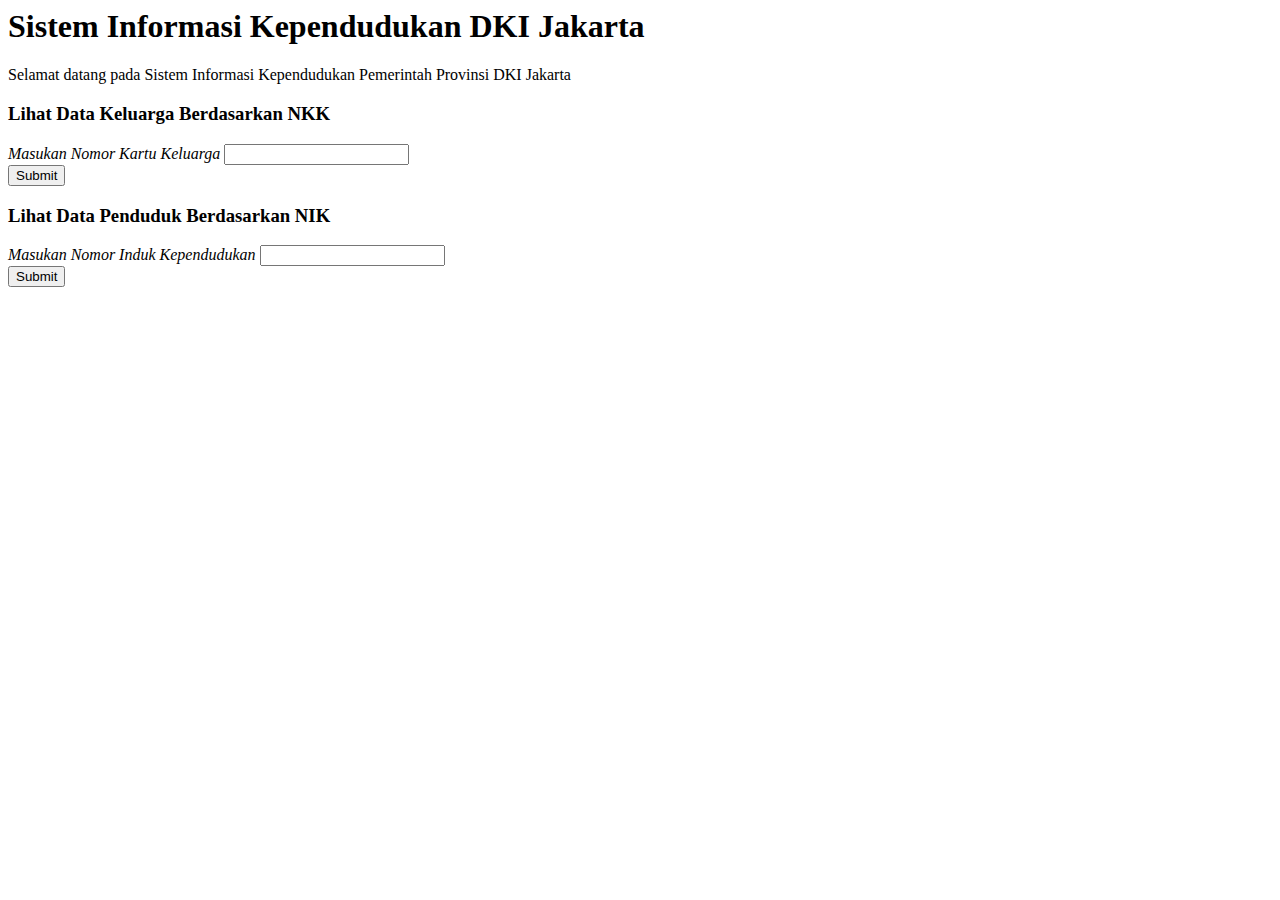
<file: src/main/resources/templates/index.html>
<html xmlns:th="http://www.thymeleaf.org">
<head lang="en">
	<div th:replace="fragments/fragment :: kepala"></div>
</head>
	<body>
		<div th:replace="fragments/fragment :: header">
		</div>
		<div th:replace="fragments/fragment :: space"></div>
		<div class="jumbotron">
			<div class="container">
				<h1>Sistem Informasi Kependudukan DKI Jakarta</h1>
				<p>Selamat datang pada Sistem Informasi Kependudukan Pemerintah Provinsi DKI Jakarta</p>
			</div>
		</div>
		<div class="container">
		<div class="row">
			<div class="col-md-5">
				<form action="/keluarga" method="get" th:object="${keluarga}">
					<div class="form-group">
					<h3>Lihat Data Keluarga Berdasarkan NKK</h3>
					<label for="nik"><i>Masukan Nomor Kartu Keluarga</i></label>
					<input type="text" name="nkk" class="form-control"/>
					</div>
					<button type="submit" class="btn btn-primary">Submit</button>
				</form>
			</div>
			<div class="col-md-1"></div>
			<div class="col-md-5">
				<form action="/penduduk" method="get" th:object="${penduduk}">	
					<div class="form-group">
					<h3>Lihat Data Penduduk Berdasarkan NIK</h3>
					<label for="nik"><i>Masukan Nomor Induk Kependudukan</i></label> 
					<input type="text" name="nik" class="form-control"/>
					</div>
					<button type="submit" class="btn btn-primary">Submit</button>
				</form>
			</div>
		</div>
		</div>
		<div th:replace="fragments/fragment :: footer"></div>
	</body>
</html>
</file>
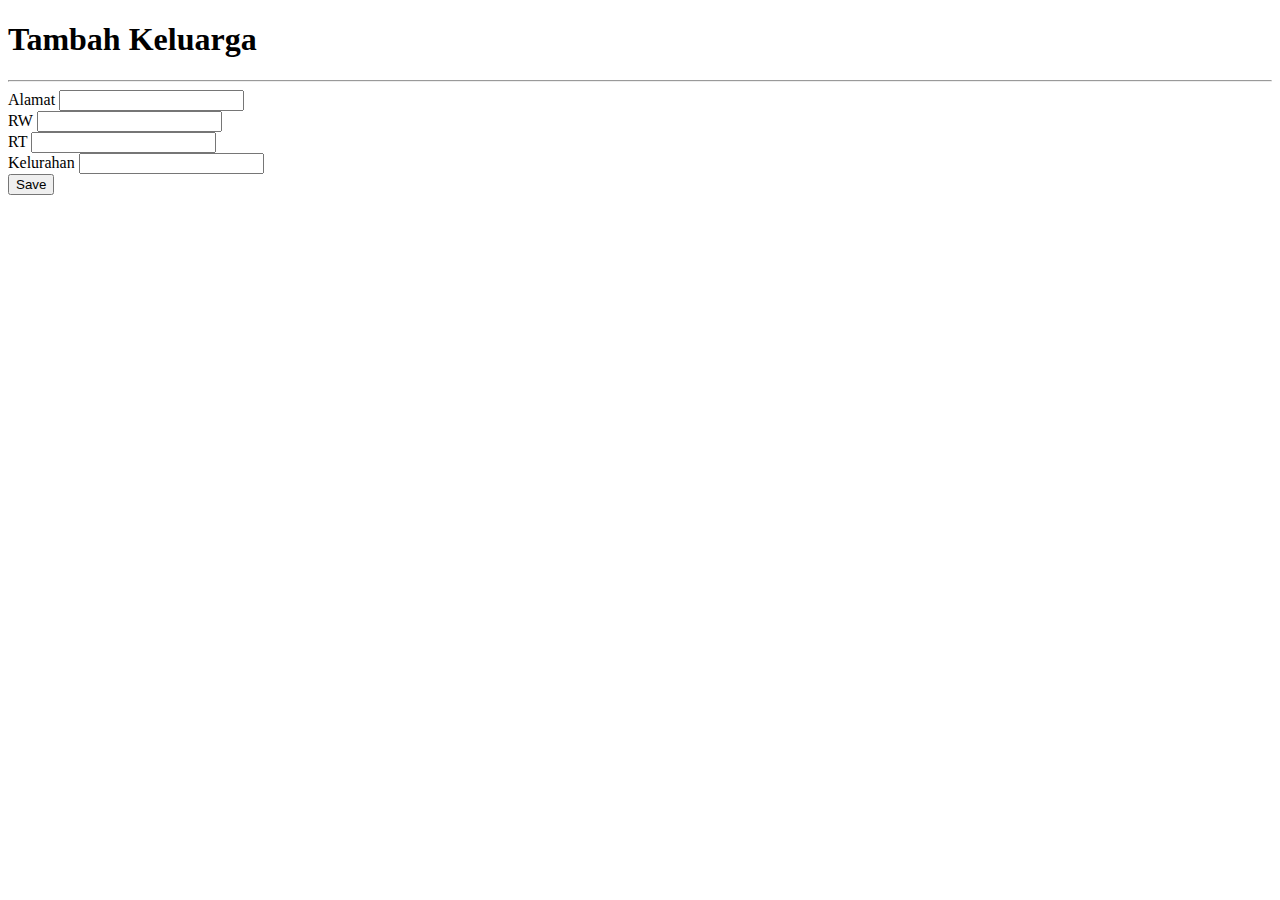
<file: src/main/resources/templates/addkeluarga.html>
<!DOCTYPE HTML>
<html xmlns="http://www.w3.org/1999/xhtml"
 xmlns:th="http://www.thymeleaf.org">
<head>

<div th:replace="fragments/fragment :: kepala"></div>
</head>

	<body>
		
		<div th:replace="fragments/fragment :: header"></div>
		<div th:replace="fragments/fragment :: space"></div>
		
		<div class="container">
		<h1 class="page-header">Tambah Keluarga</h1>
		<hr/>
		<form action="/keluarga/tambah" th:object="${keluarga}" method="POST">
			<div class="form-group">
			<label for="alamat">Alamat</label>
			<input class="form-control" type="text" name="alamat" />
			</div>
			<div class="form-group">
			<label for="rw">RW</label> 
			<input class="form-control" type="text" name="rw" />
			</div>
			<div class="form-group">
			<label for="rt">RT</label> 
			<input class="form-control" type="text" name="rt" />
			</div>
			<div class="form-group">
			<label for="kelurahan">Kelurahan</label> 
			<input class="form-control" type="text" name="kelurahan" />
			</div>
			<div class="form-group">
			<button class="btn btn-primary" type="submit" name="action" value="save">Save</button>
			</div>
		</form>
	</div>
	<div th:replace="fragments/fragment :: footer"></div>
	</body>

</html>
</file>
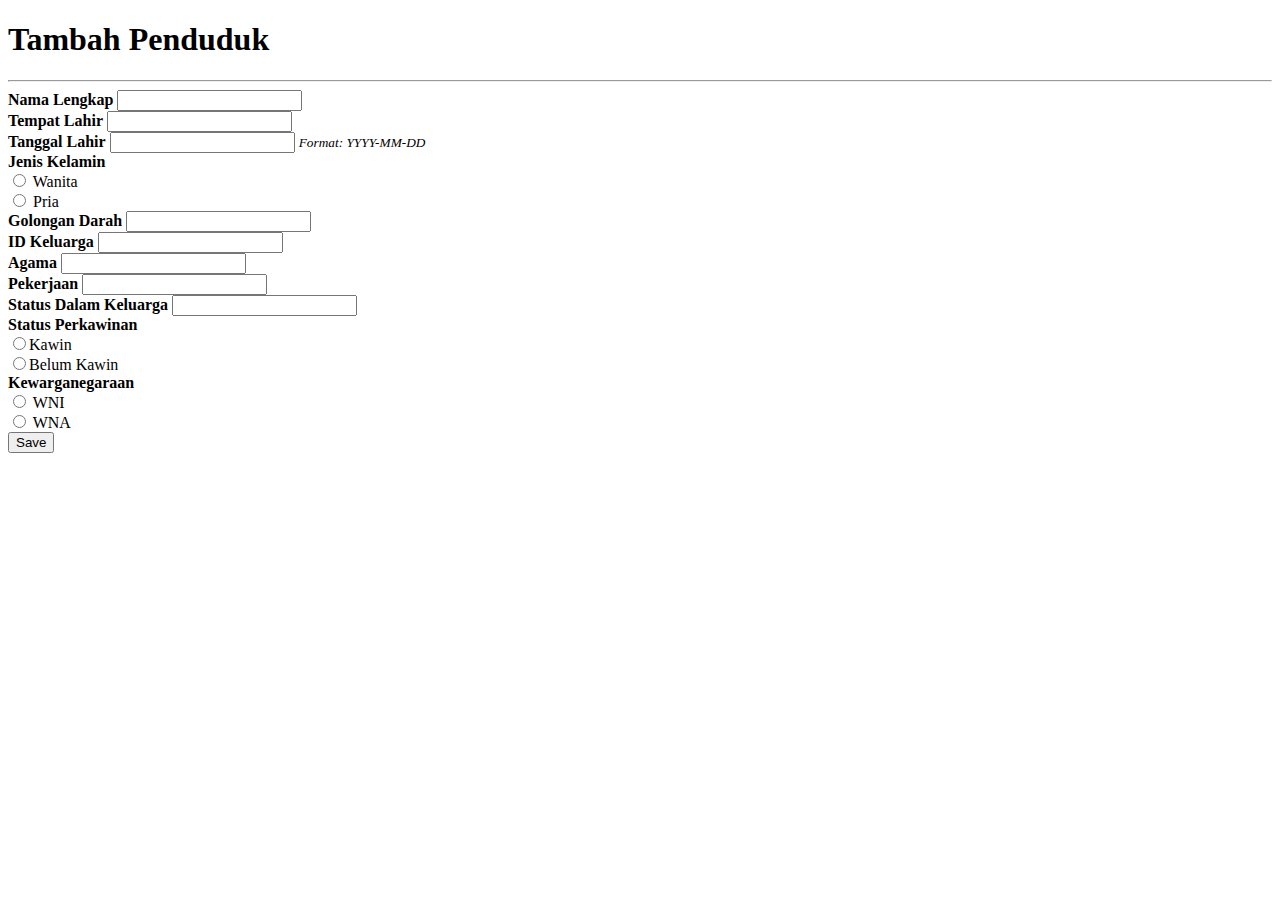
<file: src/main/resources/templates/addpenduduk.html>
<!DOCTYPE HTML>
<html xmlns:th="http://www.thymeleaf.org">
	<head lang="en">
		<div th:replace="fragments/fragment :: kepala"></div>
	</head>
	<body>	
		<div th:replace="fragments/fragment :: header"></div>
		<div th:replace="fragments/fragment :: space"></div>
		<div class="container">
			<h1 class="page-header">Tambah Penduduk</h1>
			<hr/>
			<div class="row">
			<div class="col-md-4">
			<form action="/penduduk/tambah" th:object="${penduduk}" method="POST">
				<div class="form-group">
					<label for="nama" ><b>Nama Lengkap</b></label>
					<input type="text" class="form-control" name="nama" />
				</div>
				<div class="form-group">
					<label for="tempat_lahir"><b>Tempat Lahir</b></label> 
					<input type="text" class="form-control" name="tempat_lahir" />
				</div>
				<div class="form-group">
					<label for="tanggal_lahir"><b>Tanggal Lahir</b></label>
					<input type="text" class="form-control" name="tanggal_lahir" />
					<small><i>Format: YYYY-MM-DD</i></small>
				</div>
				<div class="form-group">
					<label for="jenis_kelamin"><b>Jenis Kelamin</b></label> 
					<div>
						<label class="radio"><input type="radio" name="jenis_kelamin" th:value="1" /> Wanita</label>
					</div>
					<div>
						<label class="radio"><input type="radio" name="jenis_kelamin" th:value="0" /> Pria</label>
					</div>
				</div>
				<div class="form-group">
					<label for="golongan_darah"><b>Golongan Darah</b></label>
					<input type="text" class="form-control" name="golongan_darah" />
				</div>
				<div class="form-group">
					<label for="id_keluarga"><b>ID Keluarga</b></label>
					<input type="text" class="form-control" name="id_keluarga" />
				</div>
				<div class="form-group">
					<label for="agama"><b>Agama</b></label>
					<input type="text" class="form-control" name="agama" />
				</div>
				<div class="form-group">
					<label for="pekerjaan"><b>Pekerjaan</b></label>
					<input type="text" class="form-control" name="pekerjaan" />
				</div>
				<div class="form-group">
					<label for="status_dalam_keluarga"><b>Status Dalam Keluarga</b></label>
					<input type="text" class="form-control" name="status_dalam_keluarga" />
				</div>
				<div class="form-group">
					<label for="status_perkawinan"><b>Status Perkawinan</b></label>
					<div>
						<label><input type="radio" name="status_perkawinan" value="Kawin" />Kawin</label>
					</div>
					<div>
						<label><input type="radio" name="status_perkawinan" value="Belum  Kawin" />Belum Kawin</label>
					</div>
				</div>
				<div class="form-group">
					<label for="is_wni"><b>Kewarganegaraan</b></label> 
					<div>
						<label class="radio"><input type="radio" name="is_wni" th:value="1" /> WNI</label>
					</div>
					<div>
						<label class="radio"><input type="radio" name="is_wni" th:value="0" /> WNA</label>
					</div>
				</div>
				<div class="form-group">
					<button type="submit" class="btn btn-lg btn-primary" name="action" value="save">Save</button>
				</div>
			</form>
			</div>
			</div>
		</div>
		<div th:replace="fragments/fragment :: footer"></div>
	</body>
</html>
</file>
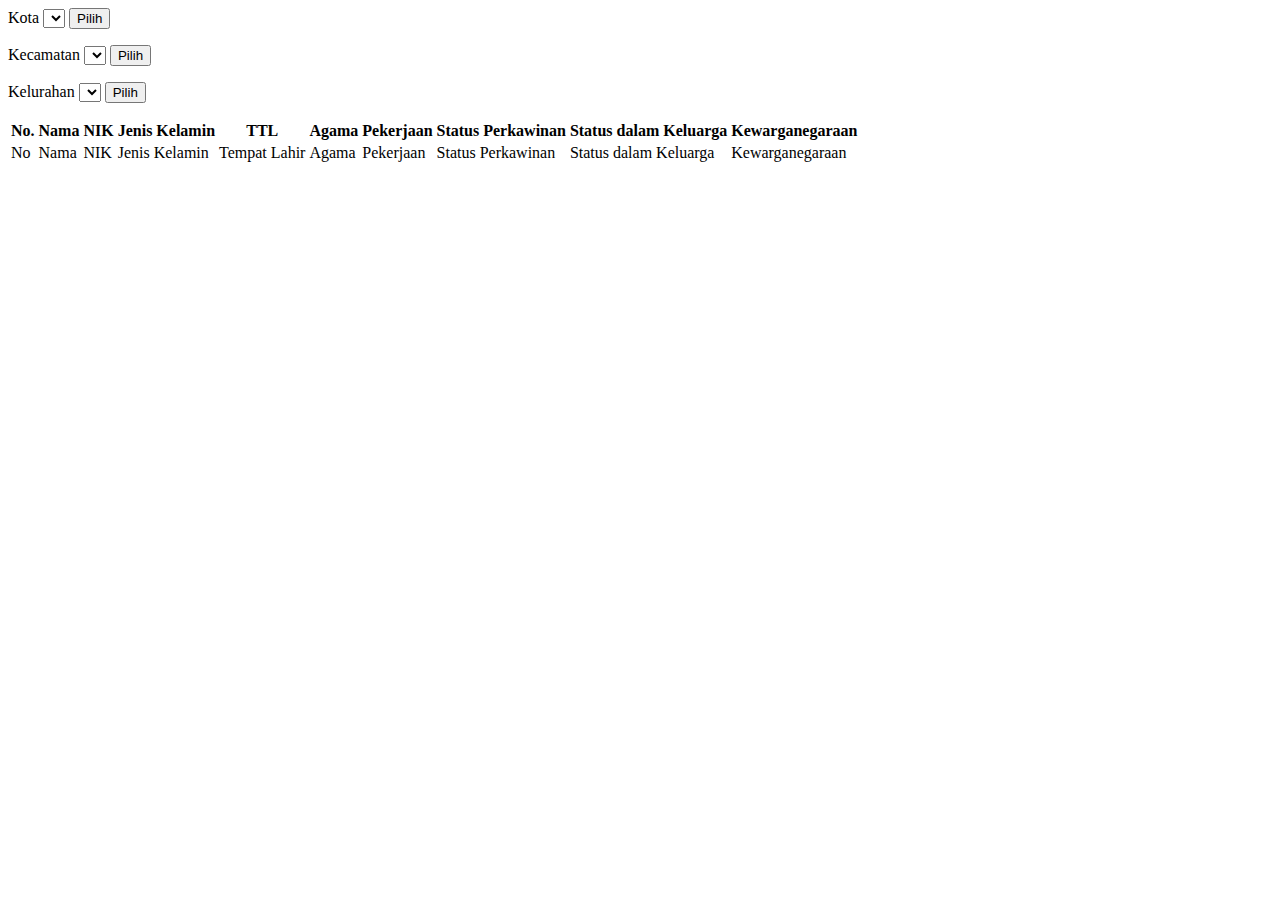
<file: src/main/resources/templates/cari-data.html>
<html xmlns:th="http://www.thymeleaf.org">
<head lang="en">
 <div th:replace="fragments/fragment :: kepala"></div>
        <link href="https://cdn.datatables.net/1.10.16/css/jquery.dataTables.min.css" type="text/css"/>
        <link href="https://cdn.datatables.net/1.10.16/js/jquery.dataTables.min.js" type="text/css"/>
 
</head>
	<body>
		<div th:replace="fragments/fragment :: header"></div>
		<div th:replace="fragments/fragment :: space"></div>
		<div class="container">
			<div>
				<form class="form-group" action="/penduduk/cari" method="get" th:object="${kotas}">
				<label>Kota</label>
			    <select class="form-control">
			    <option name="idkota" th:each="kota : ${kotas}" th:value="${kota.id}" th:text="${kota.nama_kota}"></option>
			    </select>
			    <button class="btn btn-warning" type="submit">Pilih</button>
			    </form>
			    <div th:unless="${idkota}=='0'">
				<form action="/penduduk/cari" method="get" th:object="${kecamatans}">
				<label>Kecamatan</label>
			    <select class="form-control">
			    <option th:each="kecamatan : ${kecamatans}" th:value="${kecamatan.kode_kecamatan}" th:text="${kecamatan.nama_kecamatan}"></option>
			    </select>
			    <button class="btn btn-warning" type="submit">Pilih</button>
			    </form>
			    </div>
			    <div th:unless="${idkec}=='0'">
				<form action="/penduduk/cari" method="get">
			    <label>Kelurahan</label>
			    <select class="form-control">
			    <option th:each="kelurahan : ${kelurahans}" th:value="${kelurahan.kode_kelurahan}" th:text="${kelurahan.nama_kelurahan}"></option>
			    </select>
			    <button class="btn btn-warning" type="submit">Pilih</button>
			    </form>
			    </div>
			</div>
			<table id="myTable" class="display">
				<thead>
					<tr>
						<th>No.</th>
						<th>Nama</th>
						<th>NIK</th>
						<th>Jenis Kelamin</th>
						<th>TTL</th>
						<th>Agama</th>
						<th>Pekerjaan</th>
						<th>Status Perkawinan</th>
						<th>Status dalam Keluarga</th>
						<th>Kewarganegaraan</th>
					</tr>
				</thead>
				<tbody>
					<tr data-th-each="anggota,iterStats: ${anggota}">
						<td data-th-text="${iterStats.index+1}">No</td>
						<td data-th-text="${anggota.nama}">Nama</td>
						<td data-th-text="${anggota.nik}">NIK</td>
						<td data-th-text="${anggota.jenis_kelamin}=='1' ? 'Wanita' : 'Pria'">Jenis Kelamin</td>
						<td data-th-text="${anggota.tempat_lahir}+', '+${anggota.tanggal_lahir}">Tempat Lahir</td>
						<td data-th-text="${anggota.agama}">Agama</td>
						<td data-th-text="${anggota.pekerjaan}">Pekerjaan</td>
						<td data-th-text="${anggota.status_perkawinan}">Status Perkawinan</td>
						<td data-th-text="${anggota.status_dalam_keluarga}">Status dalam Keluarga</td>
						<td data-th-text="${anggota.is_wni}=='1' ? 'WNI' : 'WNA'">Kewarganegaraan</td>
						</tr>
				</tbody>
			</table>
		</div>
		
		<div th:replace="fragments/fragment :: footer"></div>
		<script>
	    	$(document).ready( function () {
	    	    $('#myTable').DataTable();
	    	    $('#myTable').DataTable(
	    	    	"paging":true		
	    	    );
	    	} );
    	</script>
	</body>
</html>
</file>
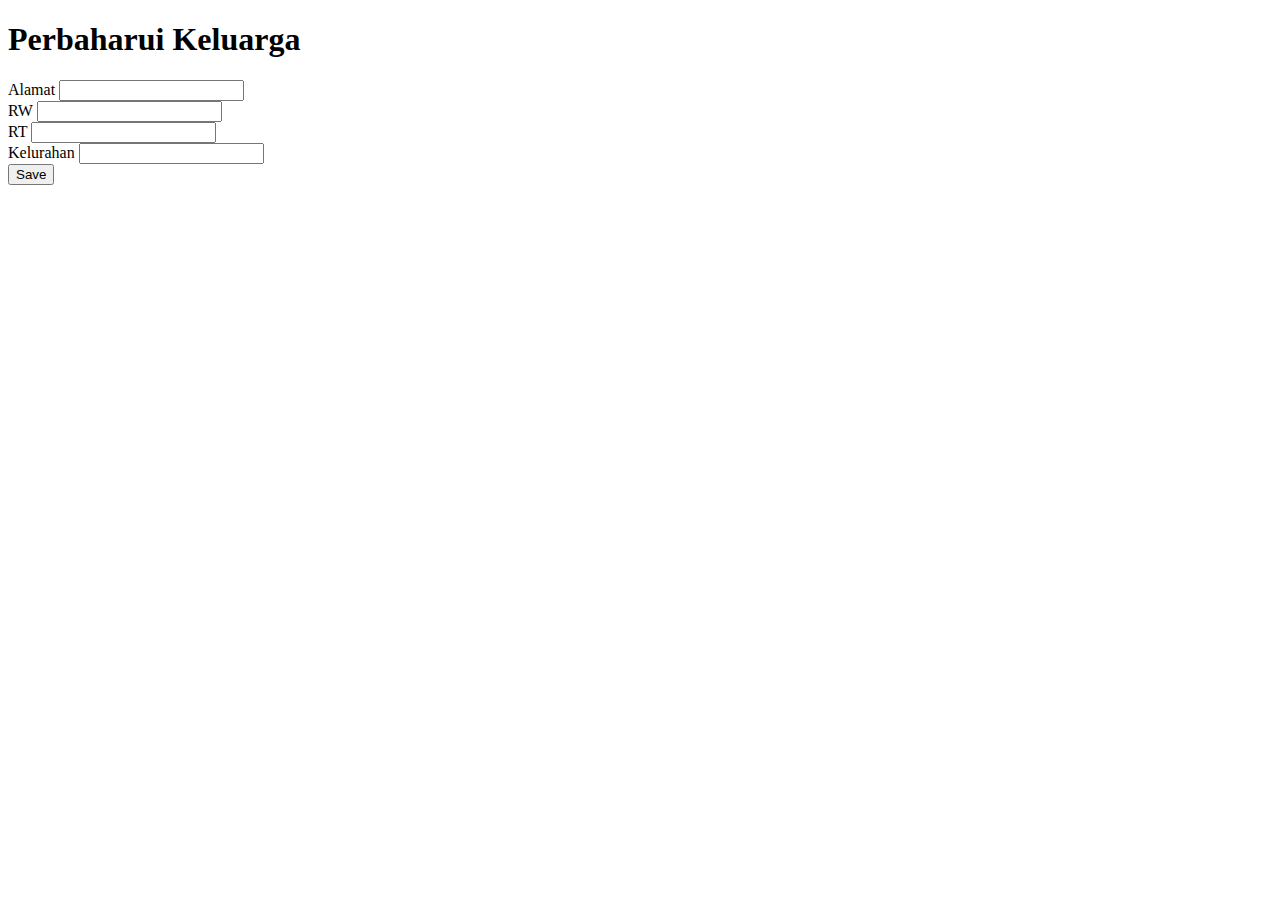
<file: src/main/resources/templates/keluarga-update.html>
<!DOCTYPE HTML>
<html xmlns="http://www.w3.org/1999/xhtml"
 xmlns:th="http://www.thymeleaf.org">
<head>
<div th:replace="fragments/fragment :: kepala"></div>
</head>

	<body>
		<div th:replace="fragments/fragment :: header"></div>
		<div th:replace="fragments/fragment :: space"></div>
		<div class="container">
		<h1 class="page-header">Perbaharui Keluarga</h1>
		<form th:action="'/keluarga/ubah/'+${keluarga.nomor_kk}" th:object="${keluarga}" method="POST">
			<div class="form-group">
			<label for="alamat">Alamat</label>
			<input class="form-control" type="text" name="alamat" th:value="*{alamat}"/>
			</div>
			<div class="form-group">
			<label for="rw">RW</label> 
			<input class="form-control" type="text" name="rw" th:value="*{rw}"/>
			</div>
			<div class="form-group">
			<label for="rt">RT</label>
			<input class="form-control" type="text" name="rt" th:value="*{rt}"/>
			</div>
			<div class="form-group">
			<label for="kelurahan">Kelurahan</label> 
			<input class="form-control" type="text" name="kelurahan" th:value="*{kelurahan}"/>
			</div>
			<div>
			<button type="submit" class="btn btn-primary" name="action" value="save">Save</button>
			</div>
		</form>
		</div>
	</body>

</html>
</file>
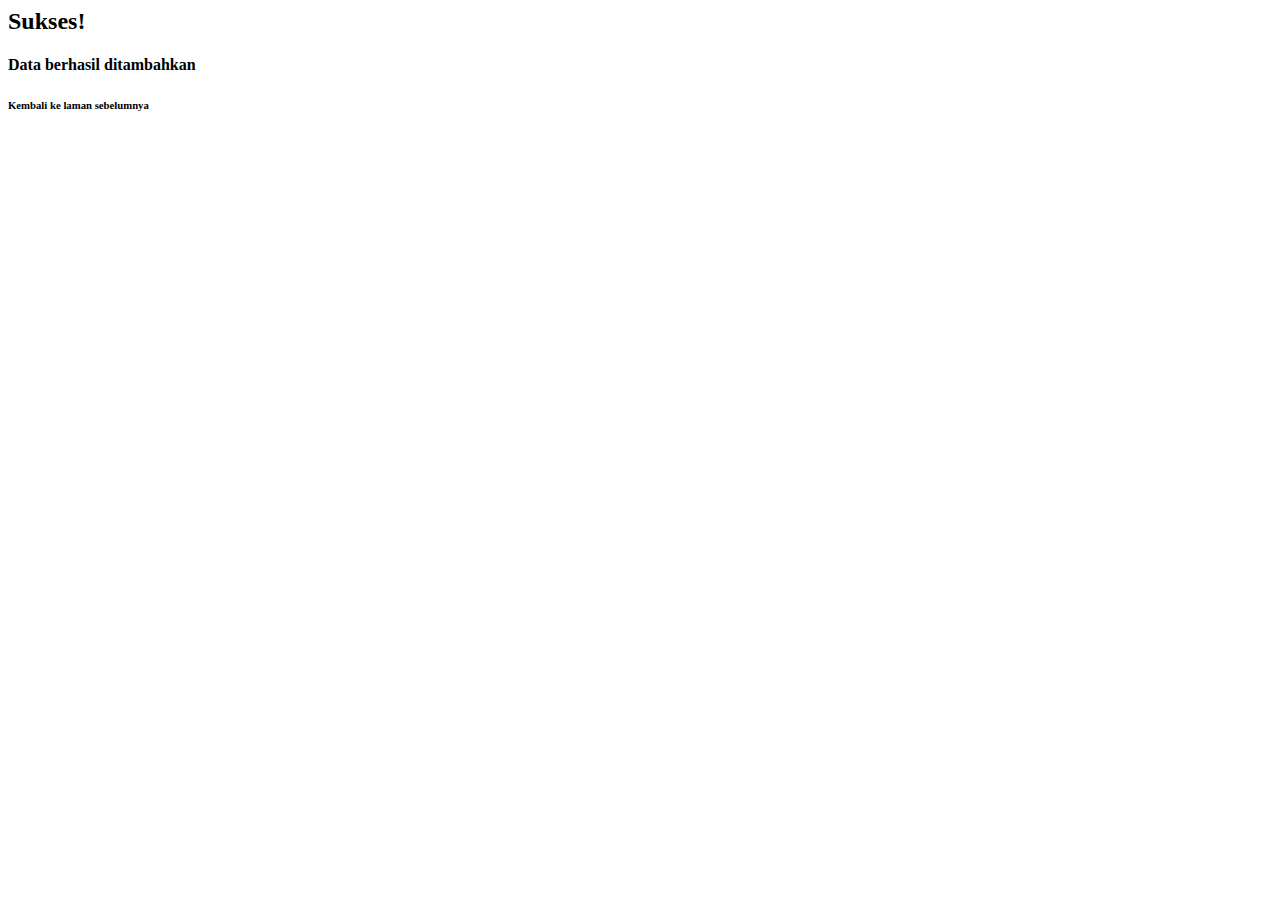
<file: src/main/resources/templates/mati.html>
<html xmlns:th="http://www.thymeleaf.org">
<head lang="en">
 
<div th:replace="fragments/fragment :: kepala"></div>
</head>
	<body>
		<div th:replace="fragments/fragment :: header"></div>
		<div th:replace="fragments/fragment :: space"></div>
		<div class="container">
		<h2>Sukses!</h2>
		<h4 th:text="${tipe_sukses}+' berhasil dinon-aktifkan'">Data berhasil ditambahkan</h4>
		<h6 th:unless="${link}==null"><a th:href="${link}">Kembali ke laman sebelumnya</a></h6>
		</div>
		
		<div th:replace="fragments/fragment :: footer"></div>
	</body>
</html>
</file>
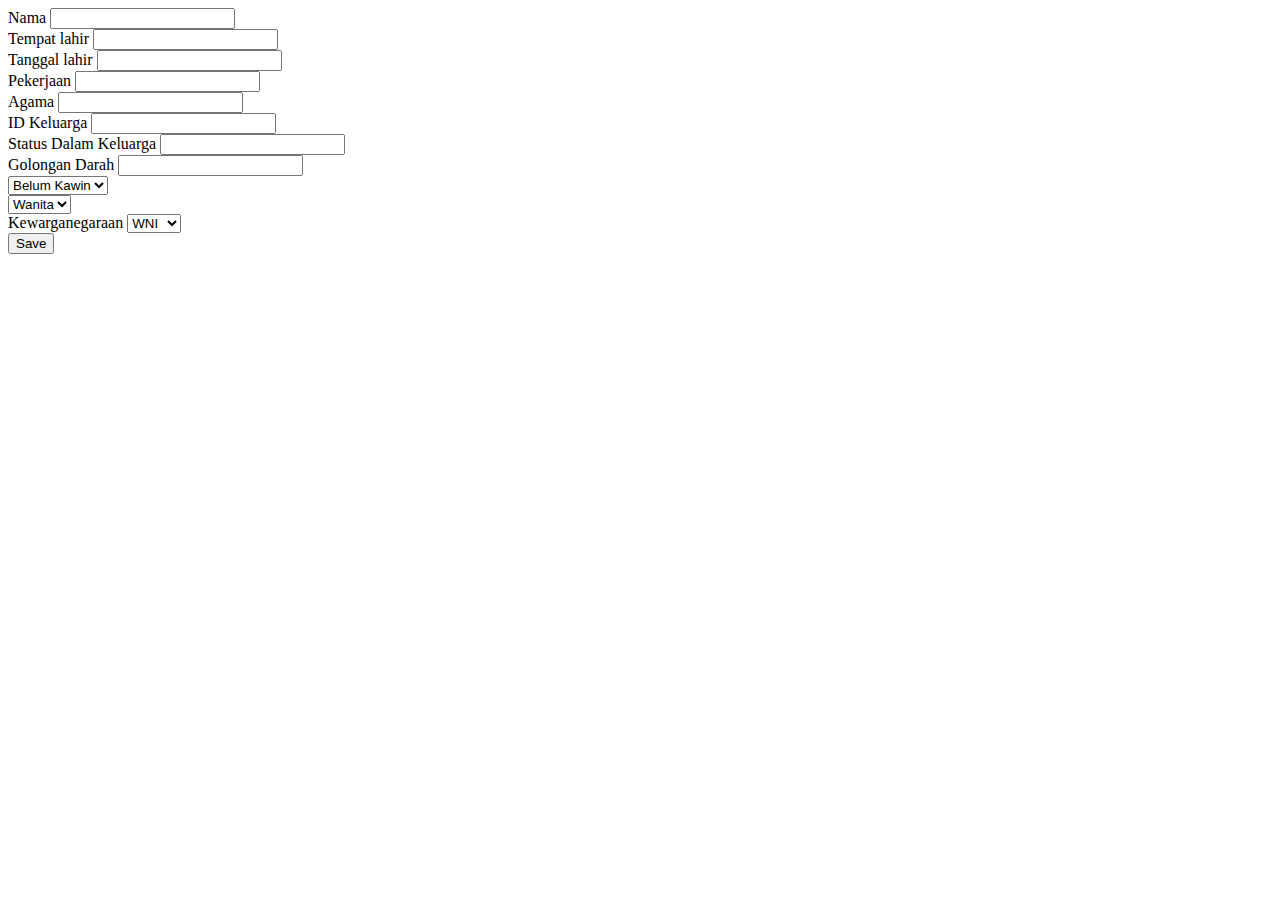
<file: src/main/resources/templates/penduduk-update.html>
<!DOCTYPE HTML>
<html xmlns="http://www.w3.org/1999/xhtml"
	xmlns:th="http://www.thymeleaf.org">
<head>

<div th:replace="fragments/fragment :: kepala"></div>
</head>

<body>
		<div th:replace="fragments/fragment :: header"></div>
		<div th:replace="fragments/fragment :: space"></div>

	<div class="container">
		<form th:object="${penduduk}" th:action="'/penduduk/ubah/'+${penduduk.nik}" method="post">
			<div class="form-group">
				<label for="nama">Nama</label> 
				<input class="form-control" type="text" name="nama" th:value="*{nama}" />
			</div>
			<div class="form-group">
				<label for="tempat_lahir">Tempat lahir</label> 
				<input class="form-control" type="text" name="tempat_lahir" th:value="${penduduk.tempat_lahir}" />
			</div>
			<div class="form-group">
				<label for="tanggal_lahir">Tanggal lahir</label> 
				<input class="form-control" type="text" name="tanggal_lahir" th:value="${penduduk.tanggal_lahir}" />
			</div>
			<div class="form-group">
				<label for="pekerjaan">Pekerjaan</label> 
				<input class="form-control" th:value="${penduduk.pekerjaan}" type="text" name="pekerjaan" />
			</div>
			<div class="form-group">
				<label for="agama">Agama</label> 
				<input class="form-control" th:value="${penduduk.agama}" type="text" name="agama" />
			</div>
			<div class="form-group">
				<label for="id_keluarga">ID Keluarga</label> 
				<input class="form-control" th:value="${penduduk.id_keluarga}" type="text" name="id_keluarga" />
			</div>
				<div class="form-group">
				   <label for="status_dalam_keluarga">Status Dalam Keluarga</label> 
				   <input class="form-control" th:value="${penduduk.status_dalam_keluarga}" type="text" name="status_dalam_keluarga" />
				</div>
				<div class="form-group">
				   <label for="golongan_darah">Golongan Darah</label> 
				   <input class="form-control" th:value="${penduduk.golongan_darah}" type="text" name="golongan_darah" />
				</div>
				<div class="form-group">
				 <select class="custom-select" name="status_perkawinan" th:value="${penduduk.status_perkawinan}">
					<option value="Belum Kawin" th:selected="${penduduk.status_perkawinan}=='Belum Kawin'">Belum Kawin</option>
					<option value="Kawin" th:selected="${penduduk.jenis_kelamin}=='Kawin'">Kawin</option>
				</select> 
			</div>
			<div class="form-group">
				 <select class="custom-select" name="jenis_kelamin" th:value="${penduduk.jenis_kelamin}">
					<option th:value="1" th:selected="${penduduk.jenis_kelamin}==1">Wanita</option>
					<option th:value="0" th:selected="${penduduk.jenis_kelamin}==0">Pria</option>
				</select> 
			</div>
			<div class="form-group">
				 <label for="is_wni">Kewarganegaraan</label> 
				 <select class="custom-select" name="is_wni" th:value="${penduduk.is_wni}">
					<option th:value="1" th:selected="${penduduk.is_wni}==1">WNI</option>
					<option th:value="0" th:selected="${penduduk.is_wni}==0">WNA</option>
				</select> 
			</div>
			
			<div class="form-group">
				<button type="submit" class="btn btn-primary" name="action">Save</button>
			</div>
		</form>
	</div>

</body>

</html>
</file>
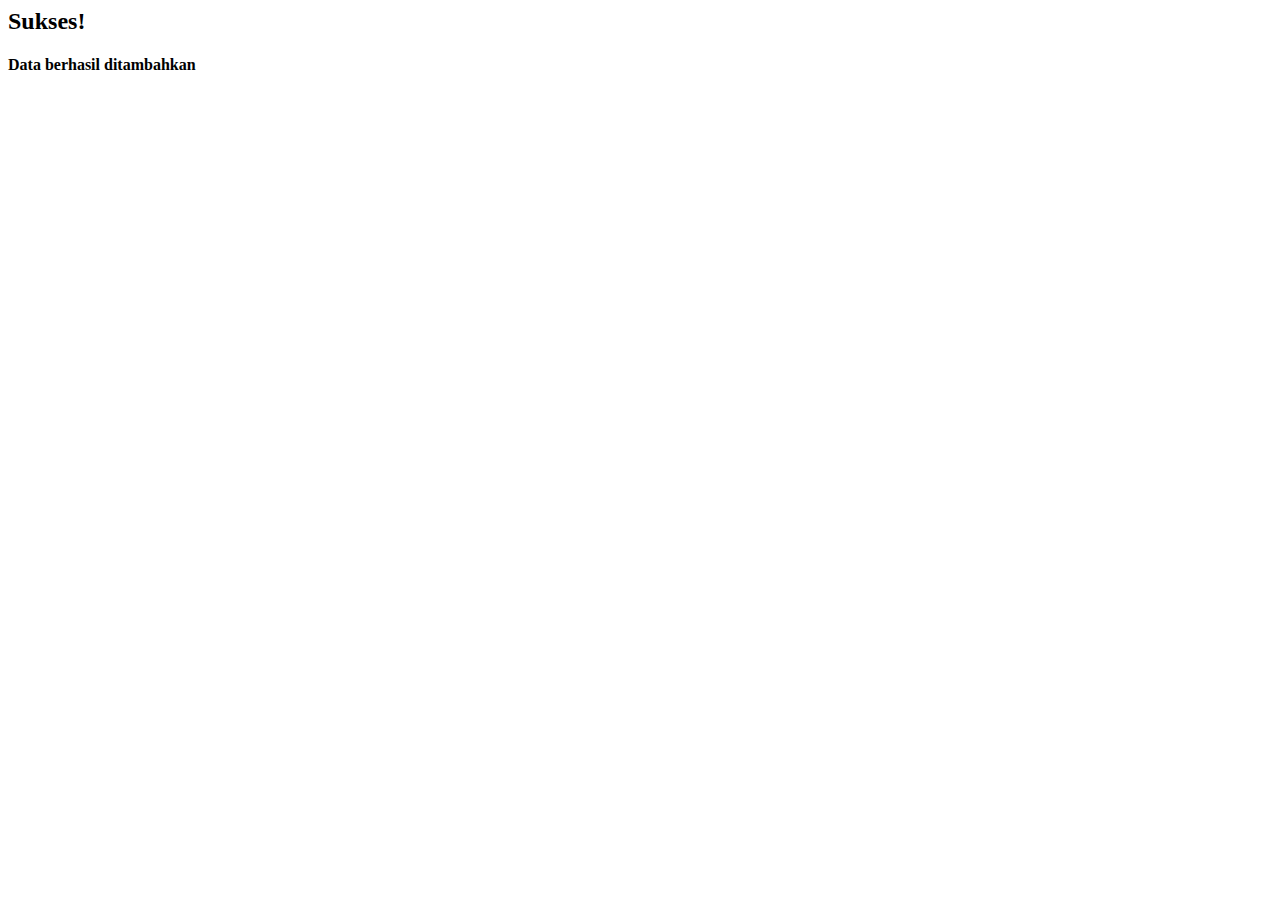
<file: src/main/resources/templates/success-add.html>
<html xmlns:th="http://www.thymeleaf.org">
<head lang="en">
 
<div th:replace="fragments/fragment :: kepala"></div>
</head>
	<body>
		<div th:replace="fragments/fragment :: header"></div>
		<div th:replace="fragments/fragment :: space"></div>
		<div class="container">
		<h2>Sukses!</h2>
		<h4 th:text="${tipe_sukses}+' berhasil ditambahkan'">Data berhasil ditambahkan</h4>
		</div>
		
		<div th:replace="fragments/fragment :: footer"></div>
	</body>
</html>
</file>
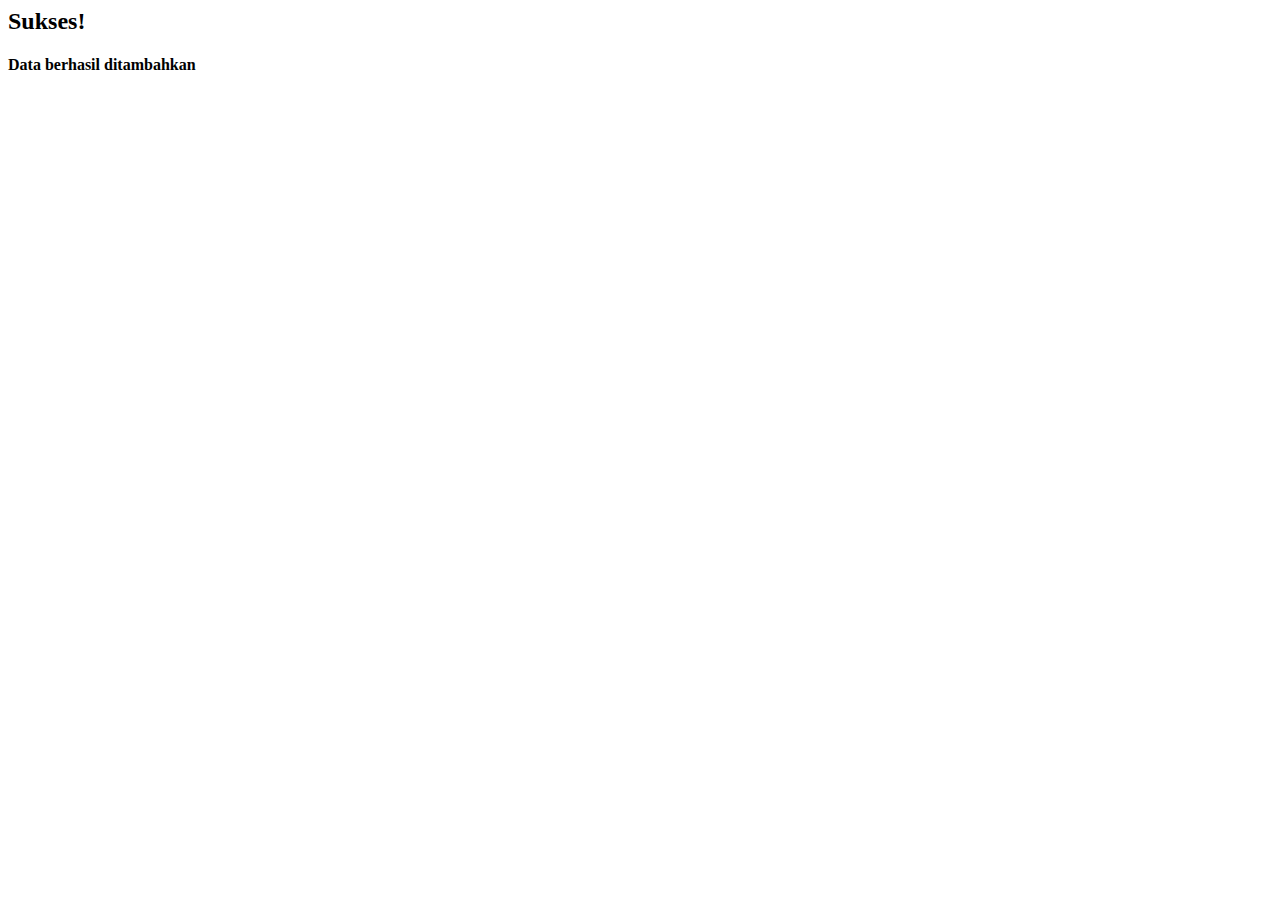
<file: src/main/resources/templates/success-update.html>
<html xmlns:th="http://www.thymeleaf.org">
<head lang="en">
 <div th:replace="fragments/fragment :: kepala"></div>
</head>
	<body>
		<div th:replace="fragments/fragment :: header"></div>
		<div th:replace="fragments/fragment :: space"></div>
		<div class="container">
		<h2>Sukses!</h2>
		<h4 th:text="${tipe_sukses}+' berhasil diubah'">Data berhasil ditambahkan</h4>
		</div>
		
		<div th:replace="fragments/fragment :: footer"></div>
	</body>
</html>
</file>
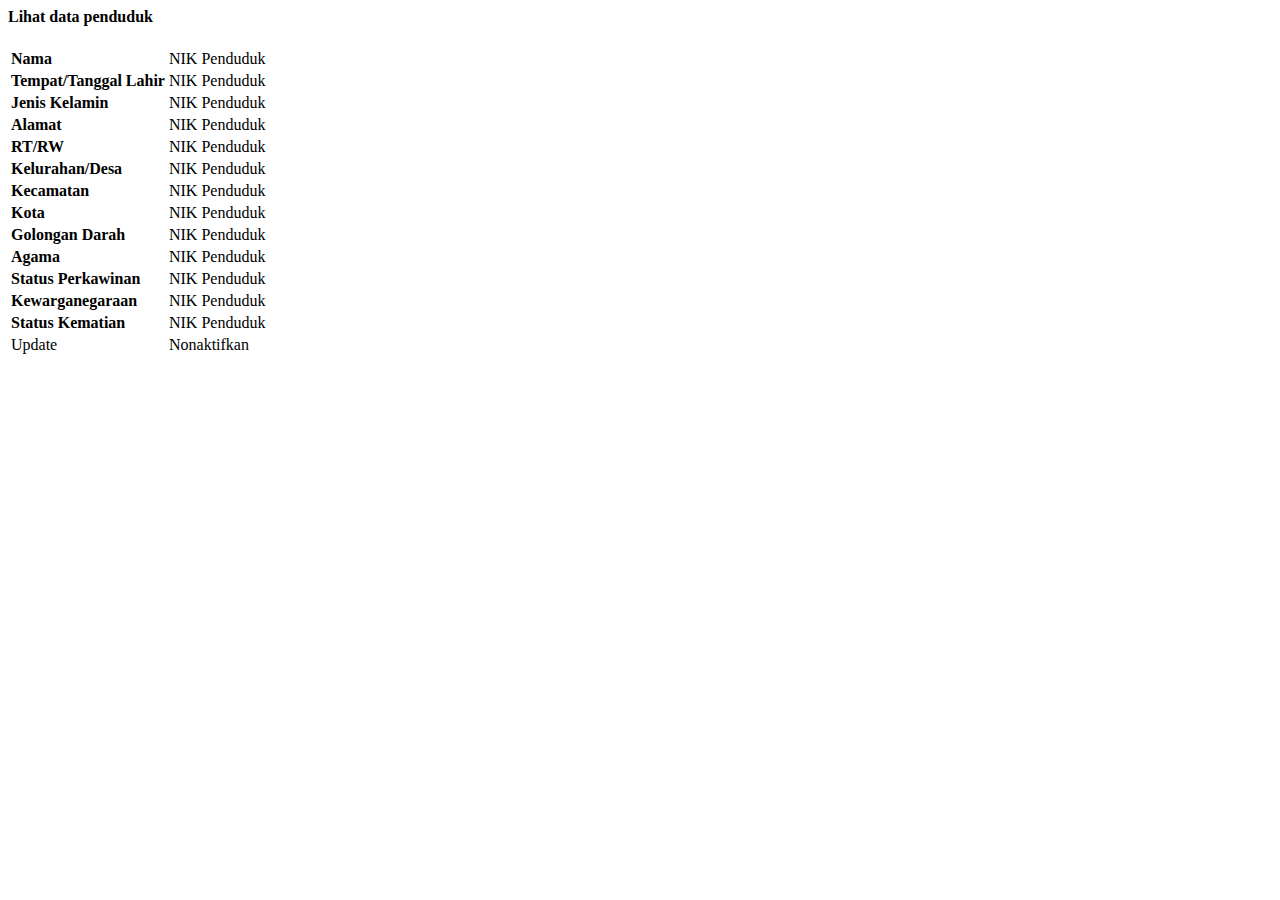
<file: src/main/resources/templates/view.html>
<html xmlns:th="http://www.thymeleaf.org">
<head lang="en">
 
    <div th:replace="fragments/fragment :: kepala"></div>
 	
</head>
	<body>
		<div th:replace="fragments/fragment :: header"></div>
		<div th:replace="fragments/fragment :: space"></div>
		<div class="container">
		<div class="row">
		<div class="col-sm-3"></div>
		<div class="col-sm-6 panel panel-default">
		<div class="panel-body">
		<h4 th:text="'Lihat data penduduk - '+${penduduk.nik}">Lihat data penduduk</h4>         
			  <table class="table">
			    <tbody>
			      <tr>
			        <td><b> Nama</b></td>
			        <td th:text="${penduduk.nama}">NIK Penduduk</td>
			      </tr>
			      <tr>
			        <td><b> Tempat/Tanggal Lahir</b></td>
			        <td th:text="${penduduk.tempat_lahir}+', '+${penduduk.tanggal_lahir}">NIK Penduduk</td>
			      </tr>
			      <tr>
			        <td><b> Jenis Kelamin</b></td>
			        <td th:text="${penduduk.jenis_kelamin}=='1' ? 'Wanita' : 'Pria'">NIK Penduduk</td>
			      </tr>
			      
			      <tr>
			        <td><b> Alamat</b></td>
			        <td th:text="${keluarga.alamat}">NIK Penduduk</td>
			      </tr>
			      <tr>
			        <td><b> RT/RW</b></td>
			        <td th:text="${keluarga.rt}+'/'+${keluarga.rw}">NIK Penduduk</td>
			      </tr>
			      <tr>
			        <td><b> Kelurahan/Desa</b></td>
			        <td th:text="${keluarga.kelurahan}">NIK Penduduk</td>
			      </tr>
			      <tr>
			        <td><b> Kecamatan</b></td>
			        <td th:text="${keluarga.kecamatan}">NIK Penduduk</td>
			      </tr>
			      <tr>
			        <td><b> Kota</b></td>
			        <td th:text="${keluarga.kota}">NIK Penduduk</td>
			      </tr>
			      <tr>
			        <td><b> Golongan Darah</b></td>
			        <td th:text="${penduduk.golongan_darah}">NIK Penduduk</td>
			      </tr>
			      <tr>
			        <td><b> Agama</b></td>
			        <td th:text="${penduduk.agama}">NIK Penduduk</td>
			      </tr>
			      <tr>
			        <td><b> Status Perkawinan</b></td>
			        <td th:text="${penduduk.status_perkawinan} ">NIK Penduduk</td>
			      </tr>
			      <tr>
			        <td><b> Kewarganegaraan</b></td>
			        <td th:text="${penduduk.is_wni}=='1' ? 'WNI': 'WNA'">NIK Penduduk</td>
			      </tr>
			      <tr>
			        <td><b> Status Kematian</b></td>
			        <td th:text="${penduduk.is_wafat}=='1' ? 'Wafat': 'Hidup'">NIK Penduduk</td>
			      </tr>
			      <tr>
			      	<td class="text-right"><a th:href="'/penduduk/ubah/'+${penduduk.nik}" class="btn btn-primary">Update</a></td>
			      	<td><a th:href="'/penduduk/mati?nik='+${penduduk.nik}" method="post" class="btn btn-danger">Nonaktifkan</a></td>
			      </tr>
			    </tbody>
			  </table>
			  </div>
			  </div>
		</div>
		</div>
		<div th:replace="fragments/fragment :: footer"></div>
	</body>
</html>
</file>
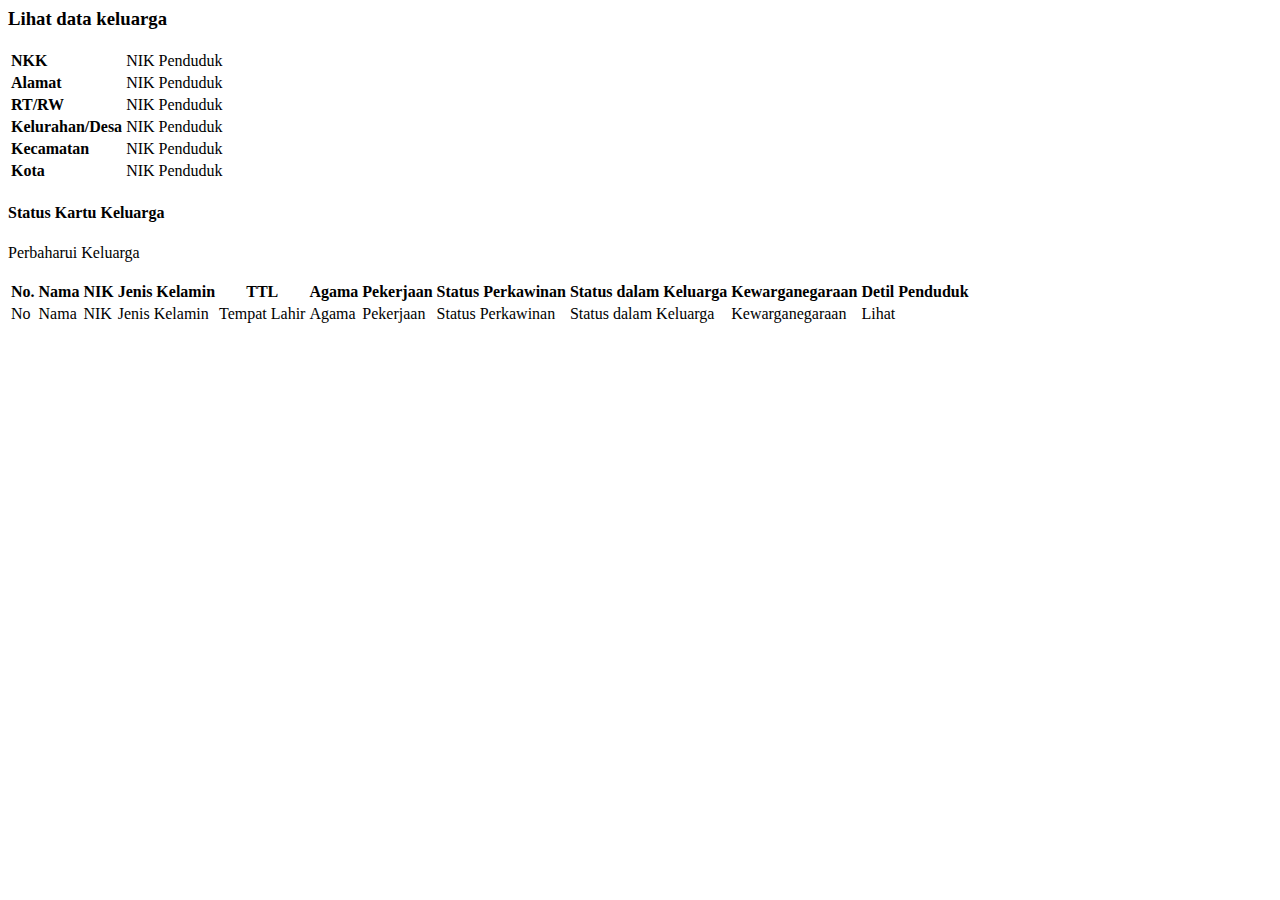
<file: src/main/resources/templates/viewkk.html>
<html xmlns:th="http://www.thymeleaf.org">
<head lang="en">
 
    <div th:replace="fragments/fragment :: kepala"></div>
</head>
	<body>
		<div th:replace="fragments/fragment :: header"></div>
		<div th:replace="fragments/fragment :: space"></div>
		<div class="container">
			<div class="row">
				<div class="col-sm-6 panel panel-default">
					<div class="panel-body">
					<h3 th:text="'Lihat data keluarga - '+${keluarga.nomor_kk}">Lihat data keluarga</h3>         
						  <table class="table">
						    <tbody>
						      <tr>
						        <td><b> NKK</b></td>
						        <td th:text="${keluarga.nomor_kk}">NIK Penduduk</td>
						      </tr>
						      <tr>
						        <td><b> Alamat</b></td>
						        <td th:text="${keluarga.alamat}">NIK Penduduk</td>
						      </tr>
						      <tr>
						        <td><b> RT/RW</b></td>
						        <td th:text="${keluarga.rt}+'/'+${keluarga.rw}">NIK Penduduk</td>
						      </tr>
						      <tr>
						        <td><b> Kelurahan/Desa</b></td>
						        <td th:text="${keluarga.kelurahan}">NIK Penduduk</td>
						      </tr>
						      <tr>
						        <td><b> Kecamatan</b></td>
						        <td th:text="${keluarga.kecamatan}">NIK Penduduk</td>
						      </tr>
						      <tr>
						        <td><b> Kota</b></td>
						        <td th:text="${keluarga.kota}">NIK Penduduk</td>
						      </tr>
						    </tbody>
						  </table>
					</div>
				 </div>
				 <div class="col-sm-2"></div>
				 <div class="col-sm-4 jumbotron">
				 <h4>Status Kartu Keluarga</h4>
				 <h5 th:text="${keluarga.is_tidak_berlaku}=='1' ? 'Tidak Berlaku' : 'Aktif'"></h5>
				 <a class="btn btn-secondary" th:href="'/keluarga/ubah/'+${keluarga.nomor_kk}">Perbaharui Keluarga</a>
				 </div>
			</div>
			<br/>
			<div class="row">
				<table class="table table-striped">
				<thead>
					<tr>
						<th>No.</th>
						<th>Nama</th>
						<th>NIK</th>
						<th>Jenis Kelamin</th>
						<th>TTL</th>
						<th>Agama</th>
						<th>Pekerjaan</th>
						<th>Status Perkawinan</th>
						<th>Status dalam Keluarga</th>
						<th>Kewarganegaraan</th>
						<th>Detil Penduduk</th>
					</tr>
				</thead>
				<tbody>
					<tr th:each="anggota,iterStats: ${keluarga.anggota}">
						<td th:text="${iterStats.index+1}">No</td>
						<td th:text="${anggota.nama}">Nama</td>
						<td th:text="${anggota.nik}">NIK</td>
						<td th:text="${anggota.jenis_kelamin}=='1' ? 'Wanita' : 'Pria'">Jenis Kelamin</td>
						<td th:text="${anggota.tempat_lahir}+', '+${anggota.tanggal_lahir}">Tempat Lahir</td>
						<td th:text="${anggota.agama}">Agama</td>
						<td th:text="${anggota.pekerjaan}">Pekerjaan</td>
						<td th:text="${anggota.status_perkawinan}">Status Perkawinan</td>
						<td th:text="${anggota.status_dalam_keluarga}">Status dalam Keluarga</td>
						<td th:text="${anggota.is_wni}=='1' ? 'WNI' : 'WNA'">Kewarganegaraan</td>
						<td><div class="btn btn-warning"><a th:href="'/penduduk?nik='+${anggota.nik}">Lihat</a></div></td>
					</tr>
				</tbody>
			</table>
			</div>
		</div>
		<div th:replace="fragments/fragment :: footer"></div>
	</body>
</html>
</file>
